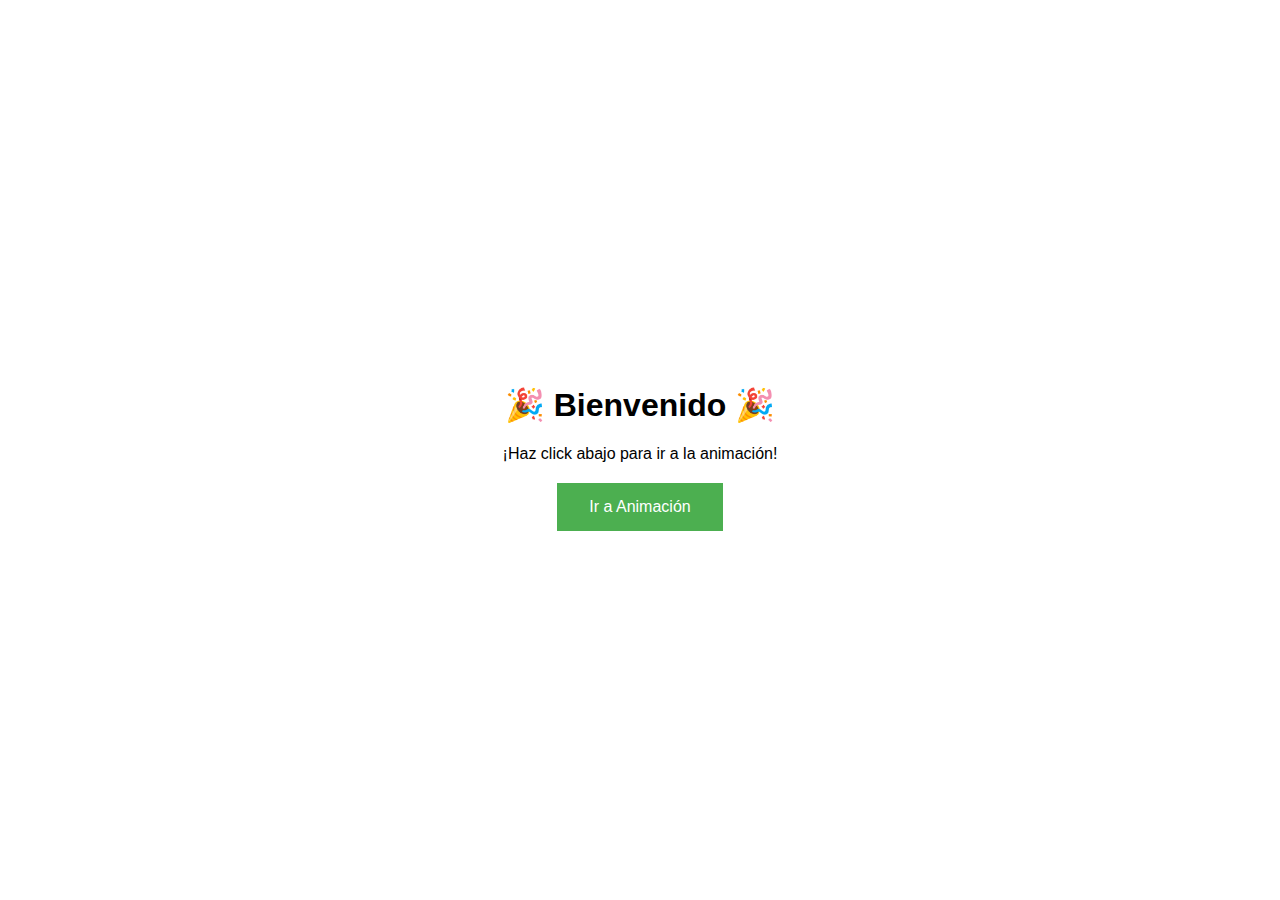
<file: index.html>
<!DOCTYPE html>
<html lang="es">
<head>
    <meta charset="UTF-8">
    <title>Bienvenido</title>
    <link rel="stylesheet" href="style1.css">
</head>
<body>

<div class="bienvenida">
    <h1>Bienvenido</h1>
    <p>¡Haz click abajo para ir a la animación!</p>
    <a href="animation.html" class="botonAnimacion">Ir a Animación</a>
</div>

</body>
</html>
</file>
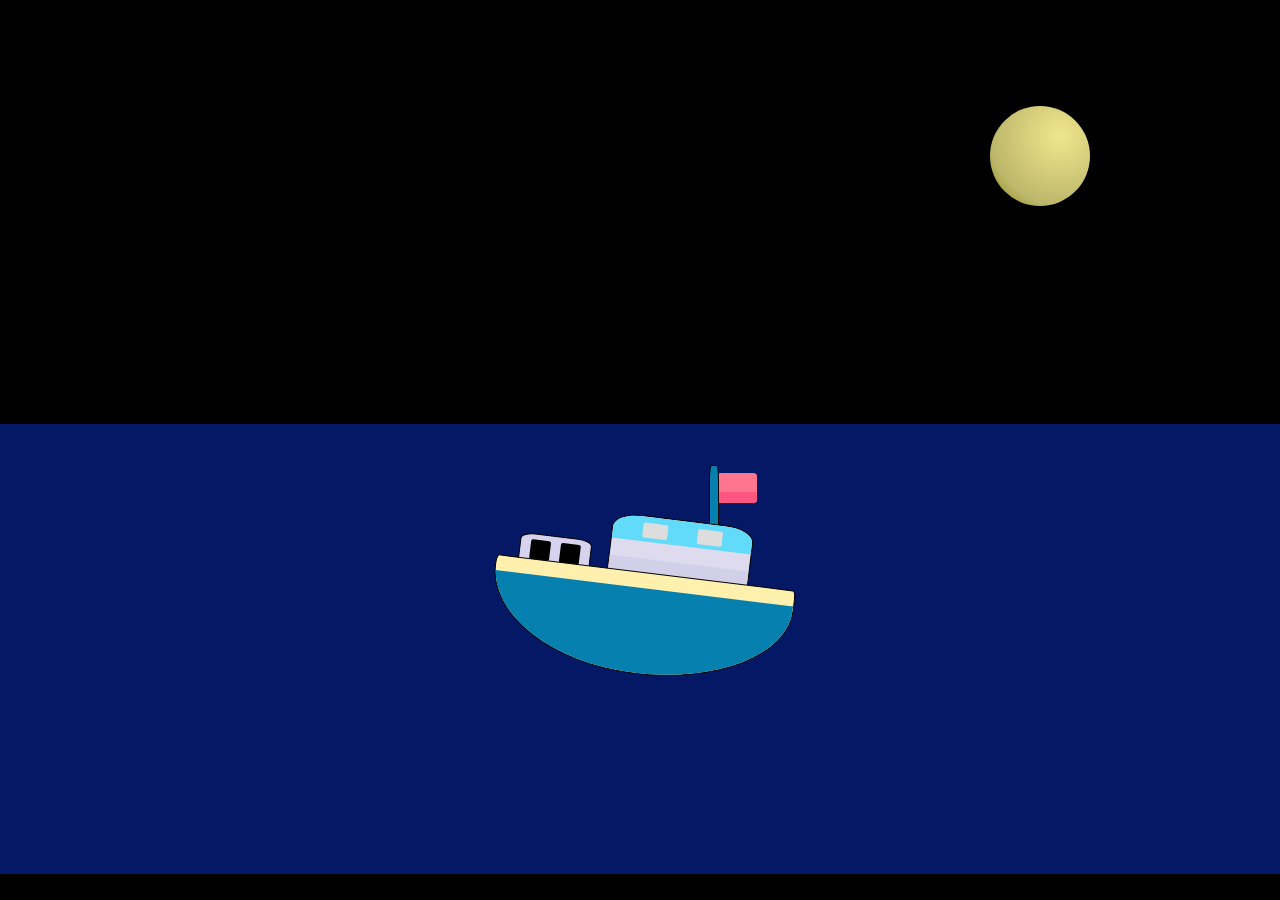
<file: animation.html>
<!DOCTYPE html>
<html lang="es">
<head>
<meta charset="UTF-8">
<title>Globo de Nieve</title>
<link rel="stylesheet" href="styles.css">
</head>
<body>
    <div class="luna"></div>
    <div class="barco">
    <div class="baranda">
    </div>
    <div class="bandera">
        <div class = "bandera-manta"></div>
        <div class = "asta-bandera"></div>
    </div>
    <div class="cabina">
        <div class = "ventanas"></div>
    </div>
    <div class="base_barco"></div>
    
    </div>  
    <div class="wave-container">
    <div class="wave"></div>
  </div>
</body>
</html>
</file>
<file: style1.css>
body {
    font-family: Arial, sans-serif;
    display: flex;
    justify-content: center;
    align-items: center;
    height: 100vh;
    margin: 0;
}

.bienvenida {
    text-align: center;
}

.bienvenida h1::before {
    content: "🎉 ";
}

.bienvenida h1::after {
    content: " 🎉";
}

.bienvenida p + button {
    background-color: #4CAF50;
    color: white;
    border: none;
    cursor: pointer;
    padding: 15px 32px;
    text-align: center;
    text-decoration: none;
    display: inline-block;
    font-size: 16px;
    margin: 4px 2px;
    transition-duration: 0.4s;
}

.bienvenida p + button:hover {
    background-color: white;
    color: black;
    border: 2px solid #4CAF50;
}

.bienvenida button ~ .animacion {
    margin-top: 20px;
}

.animacion > .cuadro:first-child {
    padding: 20px;
    background-color: #ffcc00;
    animation: animar 2s infinite;
}

@keyframes animar {
    0% { transform: scale(1); }
    50% { transform: scale(1.1); }
    100% { transform: scale(1); }
}

.bienvenida p:last-child {
    color: #555;
}

.bienvenida button:nth-child(3) {
    border-radius: 10px;
}
.bienvenida .botonAnimacion {
    display: inline-block;
    background-color: #4CAF50;
    color: white;
    padding: 15px 32px;
    text-align: center;
    text-decoration: none;
    font-size: 16px;
    margin: 4px 2px;
    cursor: pointer;
    transition: background-color 0.3s;
}

.bienvenida .botonAnimacion:hover {
    background-color: #45a049;
}
</file>
<file: styles.css>
body {
    display: flex;
    justify-content: center;
    flex-direction: column;
    align-items: center;
    min-height: 100vh;
    margin: 0;
    background: rgb(0, 0, 0);
    animation: dayNightCycle 20s infinite;
  }

  .luna{
    display: inline-block;
    position: relative;
    left: 400px;
    transition: all 0.4s ease;
    top : 80px;
    width: 100px; 
    height: 100px; 
    background: radial-gradient(circle at 70% 30%, #f0e68c 0%, #bdb76b 70%, #808000 100%);
    border-radius: 50%; 
    cursor: pointer;
  }

  .luna:hover {
    transform: scale(1.3); 
  }

  .content {
    flex: 1; 
  }

  .barco{
    justify-content: center;
    align-items: center;
    position: relative;
    top : 250px;
    animation: floatAndMove 6s ease-in-out infinite; 
  }

  .baranda{
    position: relative;
    top : 160px;
    left: 30px;
    width: 70px;
    height: 30px;
    background: rgba(215, 211, 239, 1);
    border-radius: 20% 20% 10% 10%;
    display: flex;
    justify-content: space-evenly;
    align-items: center;
    overflow: hidden;
    border: 1px solid rgba(0, 0, 0, 1);
    transform: rotate(7deg);
  }

  .baranda::before,
  .baranda::after {
    content: '';
    border-radius: 10% 10% 10% 10%;
    width: 20px; 
    height: 20px;
    background-color: #000; 
  }

  .asta-bandera{
    position: relative;
    top : 27px;
    left: 220px;
    width: 8px;
    height: 60px;
    background: rgba(6, 128, 173, 1);
    border-radius: 0% 0% 0% 0%;
    display: flex;
    justify-content: center;
    align-items: center;
    overflow: hidden;
    border: 1px solid rgba(0, 0, 0, 1);
    border-radius: 25% 25% 0% 0%;
  }

  .bandera-manta{
    position: relative;
    top : 65px;
    left: 228px;
    width: 40px;
    height: 30px;
    background: rgba(255, 116, 143, 1);
    border-radius: 10% 10% 10% 10%;
    display: flex;
    justify-content: center;
    align-items: center;
    overflow: hidden;
  }

  .bandera-manta::before {
    content: '';
    position: relative;
    margin-top: 95%;
    bottom: 0;
    left: 0;
    width: 100%;
    height: 100%; 
    background: rgba(254, 86, 127, 1); 
    border-radius: 0% 0% 10% 10%; 
  } 
  
  .cabina {
    width: 140px;
    height: 70px;
    background-color: rgba(222, 219, 238, 1); 
    border-radius: 20% 20% 0% 0%;
    transform: rotate(7deg);
    position: relative;
    top: 20px;
    left: 120px;
    border: 1px solid rgba(0, 0, 0, 1);
    overflow: hidden;
  }

  .cabina::before,
  .cabina::after {
    content: '';
    display: block;
    width: 100%;
  }

  .cabina::before {
    height: 35%; 
    background-color: rgba(98, 218, 250, 1); 
  }

  .cabina::after {
    height: 70%; 
    background-color: rgba(210, 208, 232, 1); 
    position: relative;
    top: 25%; 
  }
  .ventanas {
    position: relative;
    top : -11px;
    display: flex;
    justify-content: space-evenly;
    align-items: center;
    height: 0%; 
  }

  .ventanas::before,
  .ventanas::after {
    content: '';
    width: 25px; 
    height: 15px; 
    background-color: rgba(221, 221, 221, 1); 
    border-radius: 2px ;
  }
  .base_barco {
    position: relative;
    width: 300px;
    height: 100px;
    background: rgba(255, 240, 173, 1);
    border-radius: 1% 1% 150px 150px / 10% 10% 80% 90%; 
    display: flex;
    justify-content: center;
    align-items: center;
    transform: rotate(7deg);
    overflow: hidden;
  border: 1px solid rgba(0, 0, 0, 1);
  }
  .base_barco::before {
    content: '';
    position: relative;
    margin-top: 10%;
    bottom: 0;
    left: 0;
    width: 100%;
    height: 100%; 
    background: rgba(6, 128, 175, 1); 
    border-radius: 0% 0% 150px 150px / 10% 10% 80% 90%; 
  }

.wave-container {
  height: 50vh; 
  width: 100%; 
  overflow: hidden; 
}
 
  .wave {
    width: 100%; 
    height: 100%; 
    background: rgba(4, 24, 101, 1);
    animation: wave 3s ease-in-out infinite;
  }
  
  @keyframes wave {
    0%, 100% {
      clip-path: polygon(
        0% 47%, 10% 48%, 33% 54%, 54% 60%, 70% 61%, 84% 59%, 100% 52%, 100% 100%, 0% 100%
      );
    }
    50% {
      clip-path: polygon(
        0% 60%, 15% 65%, 34% 66%, 51% 62%, 67% 50%, 84% 45%, 100% 46%, 100% 100%, 0% 100%
      );
    }
  }
  

@keyframes pulse {
  0%, 100% {
    transform: scale(1); 
  }
  50% {
    transform: scale(1.1); 
  }
}

@keyframes floatAndMove {
  0%, 100% {
    transform: translateY(0) rotate(-3deg) translateX(0);
  }
  25% {
    transform: translateY(-20px) rotate(3deg) translateX(10px);
  }
  50% {
    transform: translateY(0) rotate(-3deg) translateX(0);
  }
  75% {
    transform: translateY(-20px) rotate(3deg) translateX(-10px);
  }
}

@keyframes dayNightCycle {
  0%, 100% {
    /* Empieza y termina en noche (negro) */
    background: rgb(0, 0, 0);
  }
  50% {
    /* A mitad de camino, el fondo es claro (como el día) */
    /* Puedes ajustar este color para que sea más parecido a la luz del día */
    background: rgba(107, 137, 215, 1); /* Este color es un azul cielo claro */
  }
}
</file>
